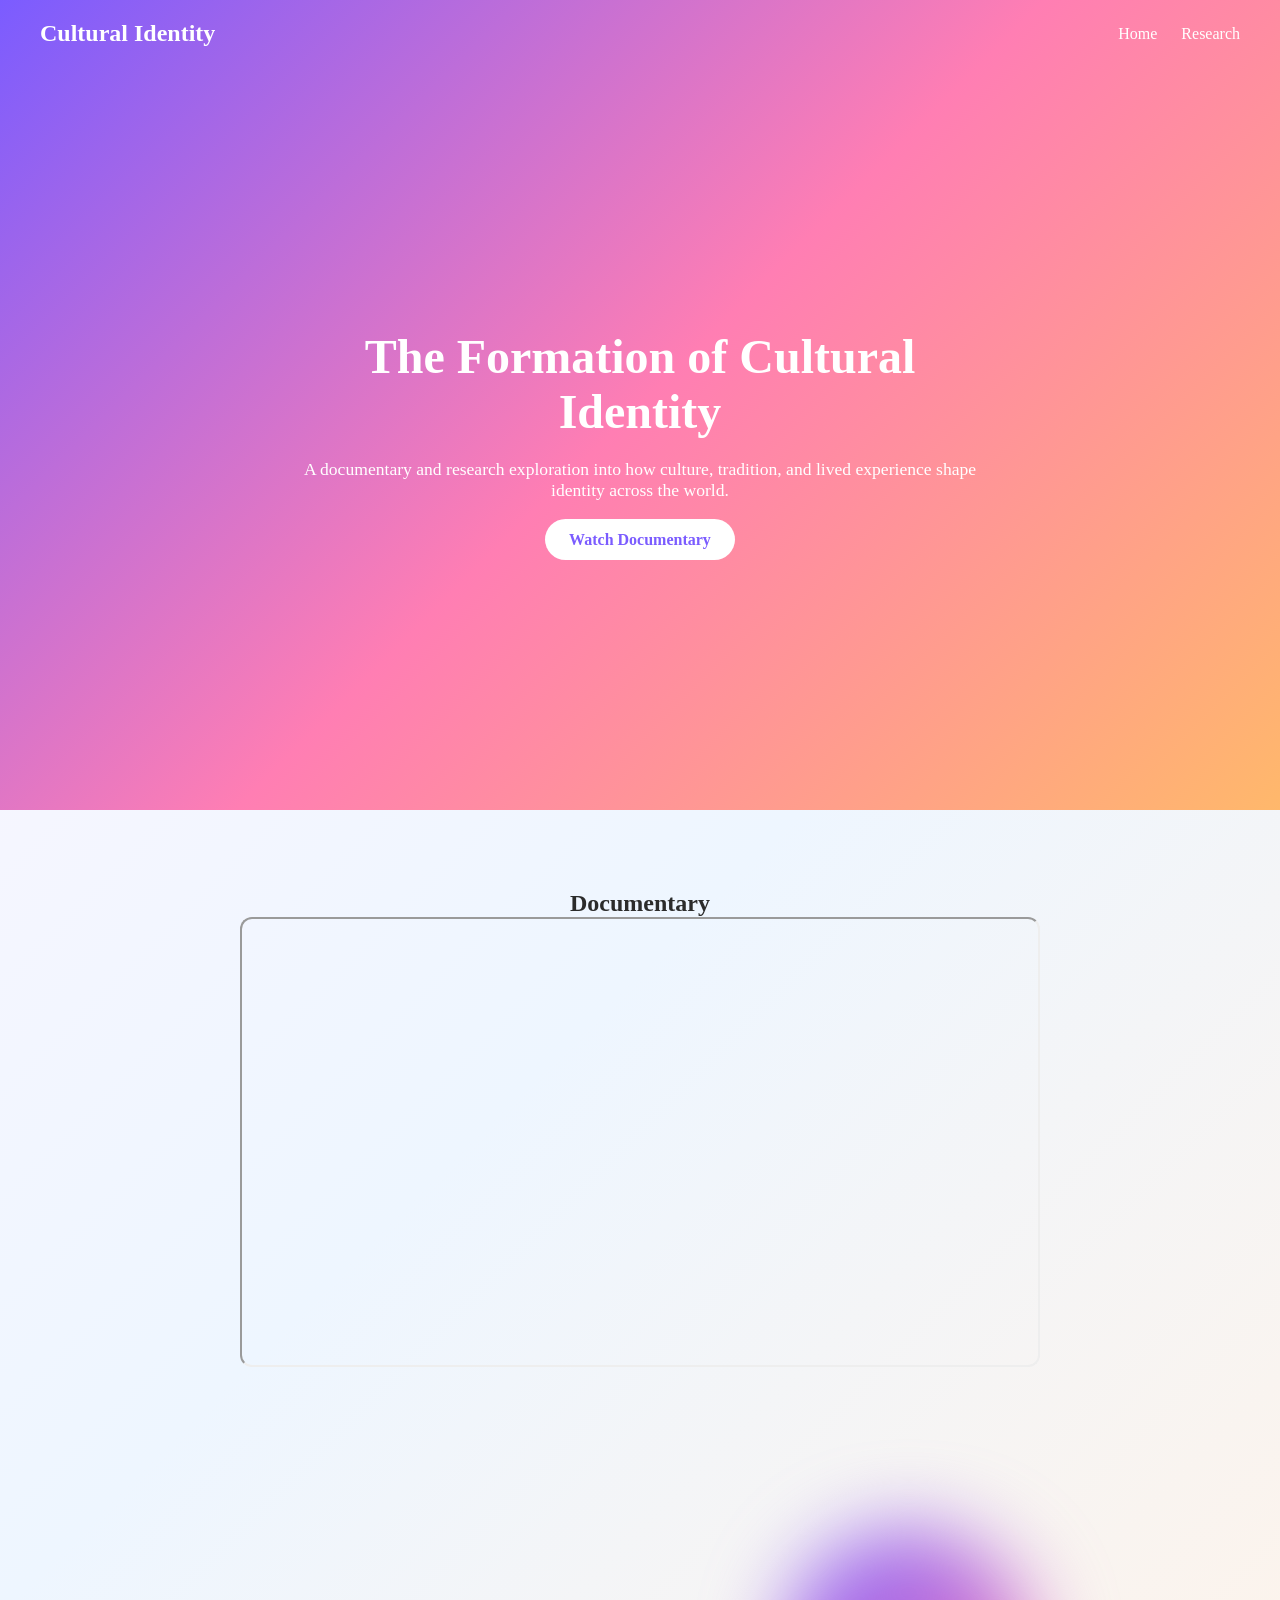
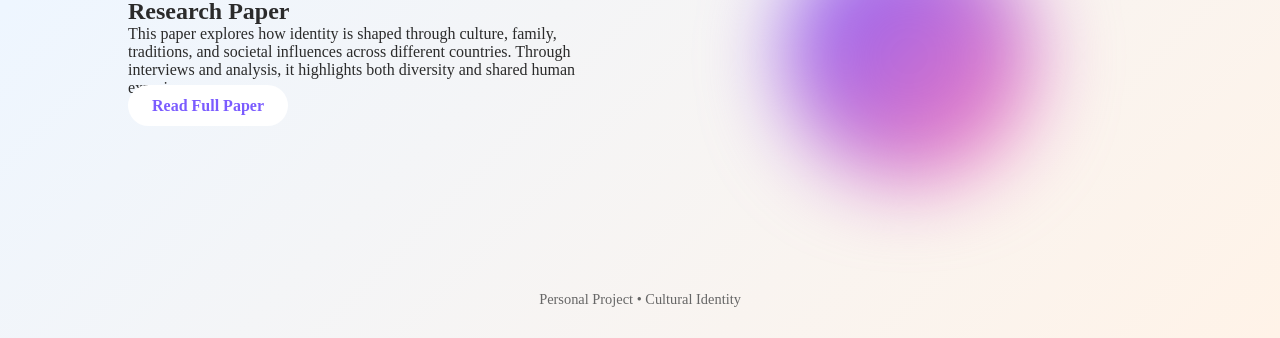
<file: index.html>
<!DOCTYPE html>
<html lang="en">
<head>
    <meta charset="UTF-8">
    <meta name="viewport" content="width=device-width, initial-scale=1.0">
    <title>Cultural Identity</title>
    <link rel="stylesheet" href="style.css">
</head>
<body>

<header class="hero">
    <nav class="nav">
        <h2 class="logo">Cultural Identity</h2>
        <div>
            <a href="index.html">Home</a>
            <a href="research.html">Research</a>
        </div>
    </nav>

    <div class="hero-text">
        <h1>The Formation of Cultural Identity</h1>
        <p>
            A documentary and research exploration into how culture, tradition,
            and lived experience shape identity across the world.
        </p>
        <a href="#video" class="btn">Watch Documentary</a>
    </div>
</header>

<main>

<section id="video" class="section video-section">
    <h2>Documentary</h2>
    <div class="video-wrapper">
        <iframe src="https://www.youtube.com/embed/oRZXOCSXP8o" allowfullscreen></iframe>
    </div>
</section>

<section class="section split">
    <div class="text">
        <h2>Research Paper</h2>
        <p>
            This paper explores how identity is shaped through culture, family,
            traditions, and societal influences across different countries.
            Through interviews and analysis, it highlights both diversity and
            shared human experiences.
        </p>
        <a href="research.html" class="btn">Read Full Paper</a>
    </div>

    <div class="visual">
        <div class="blob"></div>
    </div>
</section>

</main>

<footer>
    <p>Personal Project • Cultural Identity</p>
</footer>

</body>
</html>
</file>
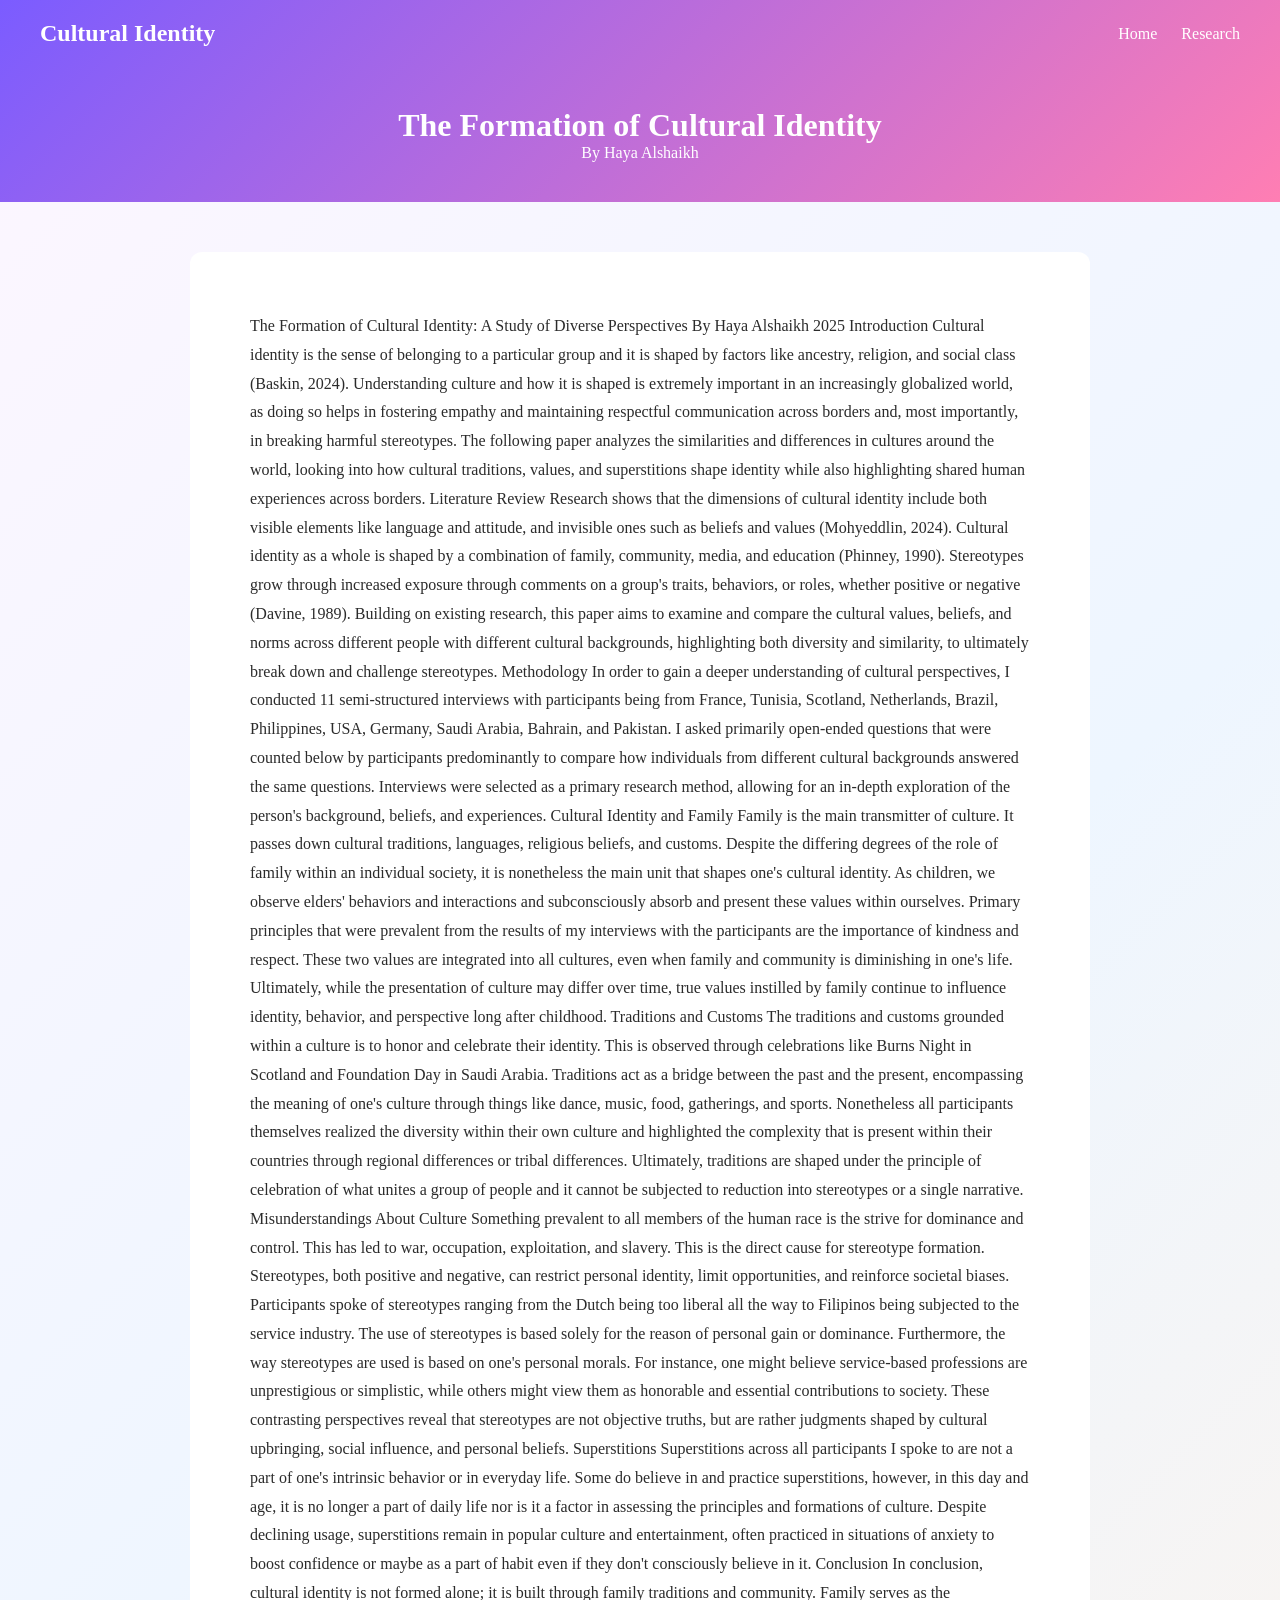
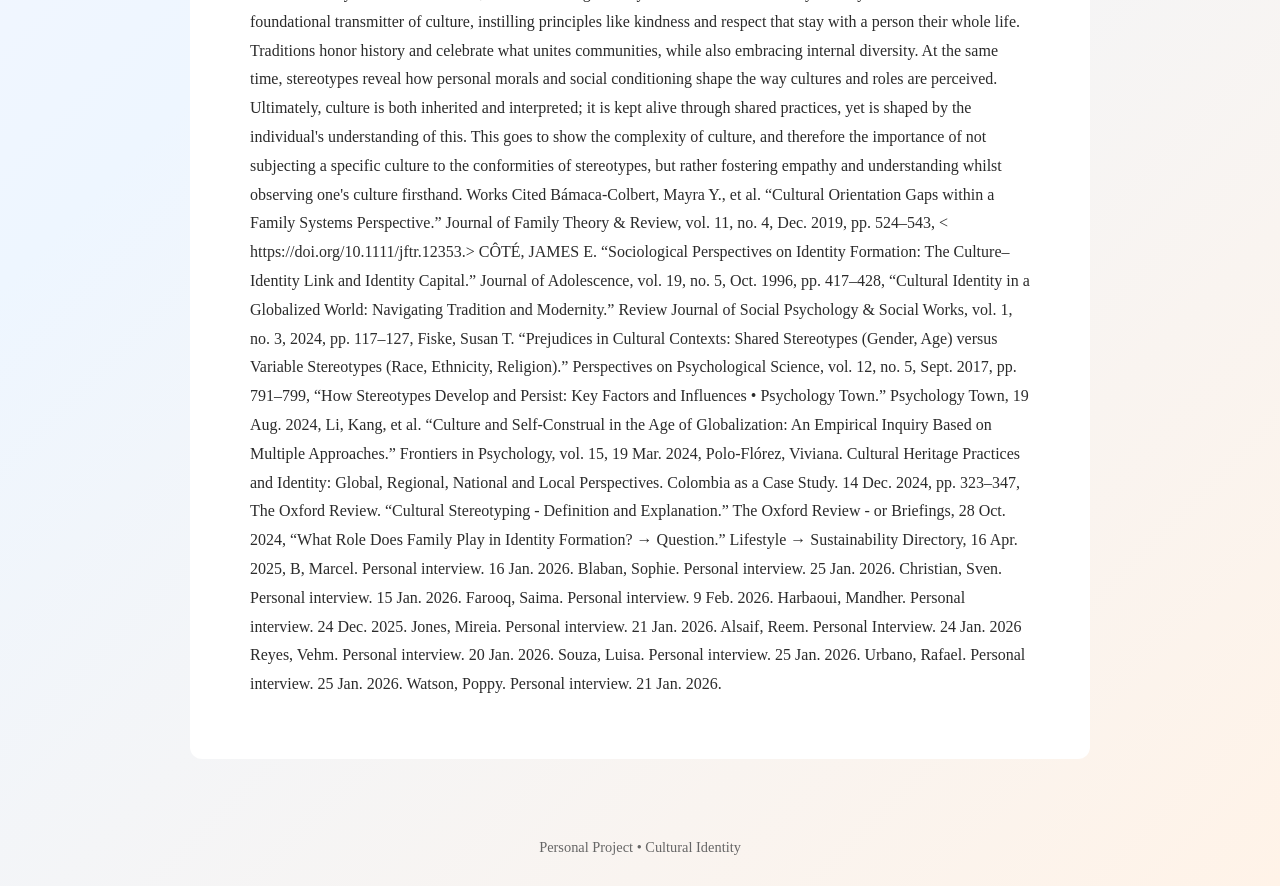
<file: research.html>
<!DOCTYPE html>
<html lang="en">
<head>
    <meta charset="UTF-8">
    <meta name="viewport" content="width=device-width, initial-scale=1.0">
    <title>Research Paper</title>
    <link rel="stylesheet" href="style.css">
</head>
<body>

<header class="paper-header">
    <nav class="nav">
        <h2 class="logo">Cultural Identity</h2>
        <div>
            <a href="index.html">Home</a>
            <a href="research.html">Research</a>
        </div>
    </nav>

    <div class="paper-title">
        <h1>The Formation of Cultural Identity</h1>
        <p>By Haya Alshaikh</p>
    </div>
</header>

<main class="paper">

The Formation of Cultural Identity: A Study of Diverse Perspectives

By Haya Alshaikh 
2025

Introduction
Cultural identity is the sense of belonging to a particular group and it is shaped by factors like ancestry, religion, and social class (Baskin, 2024). Understanding culture and how it is shaped is extremely important in an increasingly globalized world, as doing so helps in fostering empathy and maintaining respectful communication across borders and, most importantly, in breaking harmful stereotypes. The following paper analyzes the similarities and differences in cultures around the world, looking into how cultural traditions, values, and superstitions shape identity while also highlighting shared human experiences across borders.
Literature Review 
Research shows that the dimensions of cultural identity include both visible elements like language and attitude, and invisible ones such as beliefs and values (Mohyeddlin, 2024). Cultural identity as a whole is shaped by a combination of family, community, media, and education (Phinney, 1990). Stereotypes grow through increased exposure through comments on a group's traits, behaviors, or roles, whether positive or negative (Davine, 1989). Building on existing research, this paper aims to examine and compare the cultural values, beliefs, and norms across different people with different cultural backgrounds, highlighting both diversity and similarity, to ultimately break down and challenge stereotypes.
Methodology 
In order to gain a deeper understanding of cultural perspectives, I conducted 11 semi-structured interviews with participants being from France, Tunisia, Scotland, Netherlands, Brazil, Philippines, USA, Germany, Saudi Arabia, Bahrain, and Pakistan. I asked primarily open-ended questions that were counted below by participants predominantly to compare how individuals from different cultural backgrounds answered the same questions. Interviews were selected as a primary research method, allowing for an in-depth exploration of the person's background, beliefs, and experiences. 
Cultural Identity and Family 
Family is the main transmitter of culture. It passes down cultural traditions, languages, religious beliefs, and customs. Despite the differing degrees of the role of family within an individual society, it is nonetheless the main unit that shapes one's cultural identity. As children, we observe elders' behaviors and interactions and subconsciously absorb and present these values within ourselves.  Primary principles that were prevalent from the results of my interviews with the participants are the importance of kindness and respect. These two values are integrated into all cultures, even when family and community is diminishing in one's life. Ultimately, while the presentation of culture may differ over time, true values instilled by family continue to influence identity, behavior, and perspective long after childhood.
Traditions and Customs 
The traditions and customs grounded within a culture is to honor and celebrate their identity. This is observed through celebrations like Burns Night in Scotland and Foundation Day in Saudi Arabia. Traditions act as a bridge between the past and the present, encompassing the meaning of one's culture through things like dance, music, food, gatherings, and sports. Nonetheless all participants themselves realized the diversity within their own culture and highlighted the complexity that is present within their countries through regional differences or tribal differences. Ultimately, traditions are shaped under the principle of celebration of what unites a group of people and it cannot be subjected to reduction into stereotypes or a single narrative. 
Misunderstandings About Culture 
Something prevalent to all members of the human race is the strive for dominance and control. This has led to war, occupation, exploitation, and slavery. This is the direct cause for stereotype formation. Stereotypes, both positive and negative, can restrict personal identity, limit opportunities, and reinforce societal biases. Participants spoke of stereotypes ranging from the Dutch being too liberal all the way to Filipinos being subjected to the service industry. The use of stereotypes is based solely for the reason of personal gain or dominance. Furthermore, the way stereotypes are used is based on one's personal morals. For instance, one might believe service-based professions are unprestigious or simplistic, while others might view them as honorable and essential contributions to society. These contrasting perspectives reveal that stereotypes are not objective truths, but are rather judgments shaped by cultural upbringing, social influence, and personal beliefs.
Superstitions
Superstitions across all participants I spoke to are not a part of one's intrinsic behavior or in everyday life. Some do believe in and practice superstitions, however, in this day and age, it is no longer a part of daily life nor is it a factor in assessing the principles and formations of culture. Despite declining usage, superstitions remain in popular culture and entertainment, often practiced in situations of anxiety to boost confidence or maybe as a part of habit even if they don't consciously believe in it.
Conclusion 
In conclusion, cultural identity is not formed alone; it is built through family traditions and community. Family serves as the foundational transmitter of culture, instilling principles like kindness and respect that stay with a person their whole life. Traditions honor history and celebrate what unites communities, while also embracing internal diversity. At the same time, stereotypes reveal how personal morals and social conditioning shape the way cultures and roles are perceived. Ultimately, culture is both inherited and interpreted; it is kept alive through shared practices, yet is shaped by the individual's understanding of this. This goes to show the complexity of culture, and therefore the importance of not subjecting a specific culture to the conformities of stereotypes, but rather fostering empathy and understanding whilst observing one's culture firsthand.





Works Cited

Bámaca‐Colbert, Mayra Y., et al. “Cultural Orientation Gaps within a Family Systems Perspective.” Journal of Family Theory & Review, vol. 11, no. 4, Dec. 2019, pp. 524–543, < https://doi.org/10.1111/jftr.12353.>

CÔTÉ, JAMES E. “Sociological Perspectives on Identity Formation: The Culture–Identity Link and Identity Capital.” Journal of Adolescence, vol. 19, no. 5, Oct. 1996, pp. 417–428, <https://doi.org/10.1006/jado.1996.0040.>

“Cultural Identity in a Globalized World: Navigating Tradition and Modernity.” Review Journal of Social Psychology & Social Works, vol. 1, no. 3, 2024, pp. 117–127, <https://doi.org/10.71145/rjsp.v1i3.23.>

Fiske, Susan T. “Prejudices in Cultural Contexts: Shared Stereotypes (Gender, Age) versus Variable Stereotypes (Race, Ethnicity, Religion).” Perspectives on Psychological Science, vol. 12, no. 5, Sept. 2017, pp. 791–799, <https://doi.org/10.1177/1745691617708204.>

“How Stereotypes Develop and Persist: Key Factors and Influences • Psychology Town.” Psychology Town, 19 Aug. 2024, <psychology.town/advanced-social/stereotypes-development-key-factors-influences/.>

Li, Kang, et al. “Culture and Self-Construal in the Age of Globalization: An Empirical Inquiry Based on Multiple Approaches.” Frontiers in Psychology, vol. 15, 19 Mar. 2024, <https://doi.org/10.3389/fpsyg.2024.1353898.>

Polo-Flórez, Viviana. Cultural Heritage Practices and Identity: Global, Regional, National and Local Perspectives. Colombia as a Case Study. 14 Dec. 2024, pp. 323–347, <https://doi.org/10.1007/978-3-031-72123-6_19.>

The Oxford Review. “Cultural Stereotyping - Definition and Explanation.” The Oxford Review - or Briefings, 28 Oct. 2024, <oxford-review.com/the-oxford-review-dei-diversity-equity-and-inclusion-dictionary/cultural-stereotyping-definition-and-explanation/.>

“What Role Does Family Play in Identity Formation? → Question.” Lifestyle → Sustainability Directory, 16 Apr. 2025, <lifestyle.sustainability-directory.com/question/what-role-does-family-play-in-identity-formation/.>


B, Marcel. Personal interview. 16 Jan. 2026.
Blaban, Sophie. Personal interview. 25 Jan. 2026.
Christian, Sven. Personal interview. 15 Jan. 2026.
Farooq, Saima. Personal interview. 9 Feb. 2026.
Harbaoui, Mandher. Personal interview. 24 Dec. 2025.
Jones, Mireia. Personal interview. 21 Jan. 2026.
Alsaif, Reem. Personal Interview. 24 Jan. 2026
Reyes, Vehm. Personal interview. 20 Jan. 2026.
Souza, Luisa. Personal interview. 25 Jan. 2026.
Urbano, Rafael. Personal interview. 25 Jan. 2026.
Watson, Poppy. Personal interview. 21 Jan. 2026.

</main>

<footer>
    <p>Personal Project • Cultural Identity</p>
</footer>

</body>
</html>
</file>
<file: style.css>
/* ===== RESET ===== */
* {
    margin: 0;
    padding: 0;
    box-sizing: border-box;
}

/* ===== BODY ===== */
body {
    font-family: 'Georgia', serif;
    color: #2b2b2b;
    background: linear-gradient(135deg, #fdf6ff, #eef6ff, #fff3e8);
}

/* ===== NAV ===== */
.nav {
    display: flex;
    justify-content: space-between;
    padding: 20px 40px;
    align-items: center;
}

.nav a {
    margin-left: 20px;
    text-decoration: none;
    color: white;
    font-weight: 500;
}

.logo {
    color: white;
}

/* ===== HERO ===== */
.hero {
    height: 90vh;
    background: linear-gradient(135deg, #7b5cff, #ff7eb3, #ffb86b);
    color: white;
    display: flex;
    flex-direction: column;
    justify-content: space-between;
}

.hero-text {
    max-width: 700px;
    margin: auto;
    text-align: center;
}

.hero h1 {
    font-size: 3rem;
    margin-bottom: 20px;
}

.hero p {
    font-size: 1.1rem;
    margin-bottom: 30px;
}

/* ===== BUTTON ===== */
.btn {
    padding: 12px 24px;
    background: white;
    color: #7b5cff;
    text-decoration: none;
    border-radius: 30px;
    font-weight: bold;
    transition: 0.3s;
}

.btn:hover {
    transform: translateY(-3px);
}

/* ===== SECTIONS ===== */
.section {
    padding: 80px 10%;
}

.video-section {
    text-align: center;
}

.video-wrapper iframe {
    width: 100%;
    max-width: 800px;
    height: 450px;
    border-radius: 12px;
}

/* ===== SPLIT SECTION ===== */
.split {
    display: flex;
    align-items: center;
    gap: 50px;
}

.text {
    flex: 1;
}

.visual {
    flex: 1;
    display: flex;
    justify-content: center;
}

.blob {
    width: 250px;
    height: 250px;
    background: linear-gradient(135deg, #7b5cff, #ff7eb3);
    border-radius: 50%;
    filter: blur(40px);
}

/* ===== PAPER PAGE ===== */
.paper-header {
    background: linear-gradient(135deg, #7b5cff, #ff7eb3);
    color: white;
}

.paper-title {
    text-align: center;
    padding: 40px;
}

.paper {
    background: white;
    max-width: 900px;
    margin: 50px auto;
    padding: 60px;
    border-radius: 12px;
    line-height: 1.8;
}

.paper h2 {
    margin-top: 30px;
    color: #5a3fc0;
}

.paper p {
    margin-top: 10px;
    text-align: justify;
}

/* ===== FOOTER ===== */
footer {
    text-align: center;
    padding: 30px;
    font-size: 0.9rem;
    color: #666;
}

/* ===== RESPONSIVE ===== */
@media (max-width: 768px) {
    .split {
        flex-direction: column;
    }

    .hero h1 {
        font-size: 2rem;
    }

    .video-wrapper iframe {
        height: 250px;
    }
}
</file>
